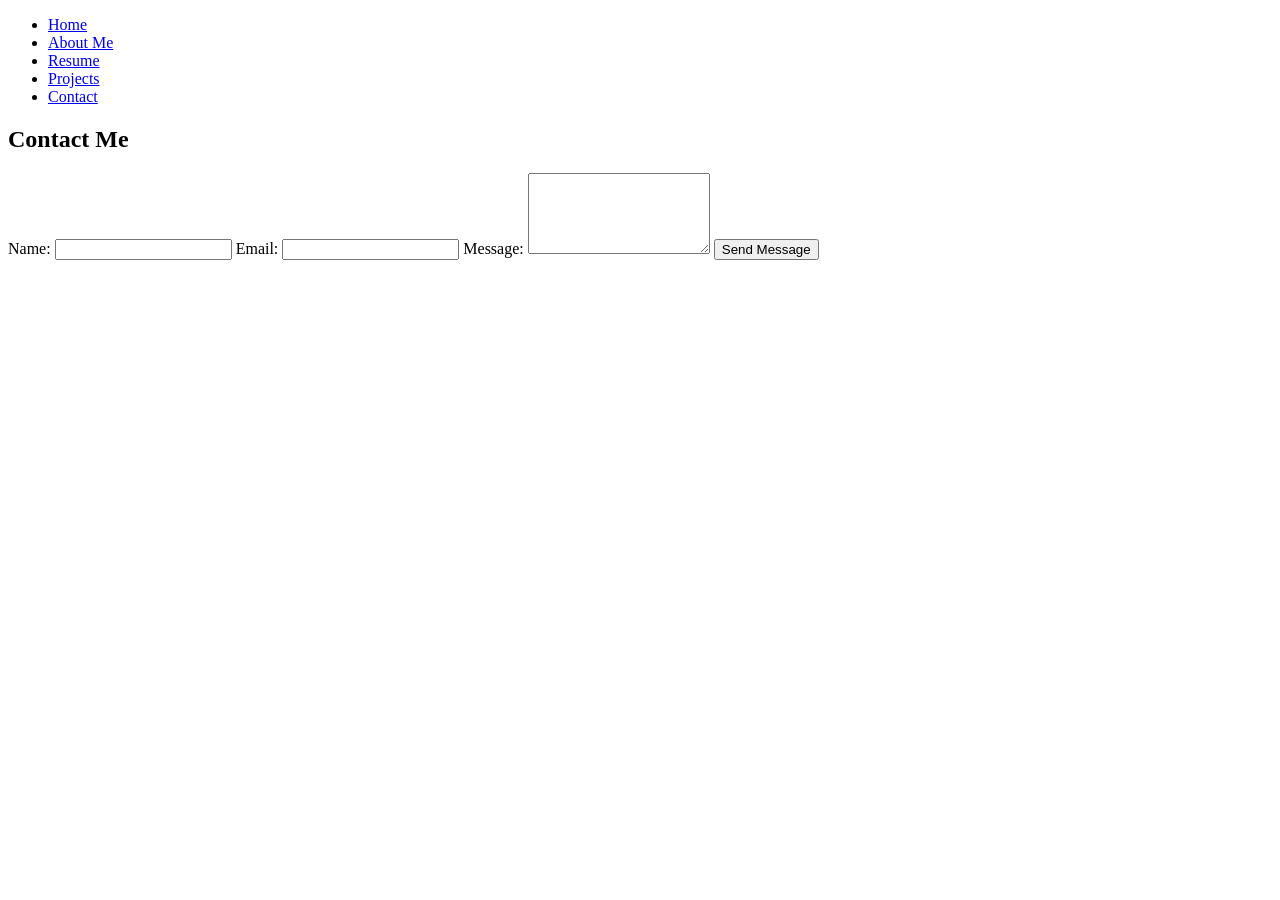
<file: contact.html>
<!DOCTYPE html>
<html lang="en">
<head>
<meta charset="UTF-8">
<meta name="viewport" content="width=device-width, initial-scale=1.0">
<title>Contact</title>
<link rel="stylesheet" href="styles.css">
</head>
<body>

</body>
</html>

<nav>
<ul>
<li><a href="index.html">Home</a></li>
<li><a href="about.html">About Me</a></li>
<li><a href="resume.html">Resume</a></li>
<li><a href="projects.html">Projects</a></li>
<li><a href="contact.html">Contact</a></li>
</ul>
</nav>

<section class="contact">
<h1>Contact Me</h1>

<form action="https://formspree.io/f/xqegkbao" method="POST">

<label for="name">Name:</label>
<input type="text" id="name" name="name" required>

<label for="email">Email:</label>
<input type="email" id="email" name="email" required>

<label for="message">Message:</label>
<textarea id="message" name="message" rows="5" required></textarea>

<button type="submit">Send Message</button>

</form>
</section>
</file>
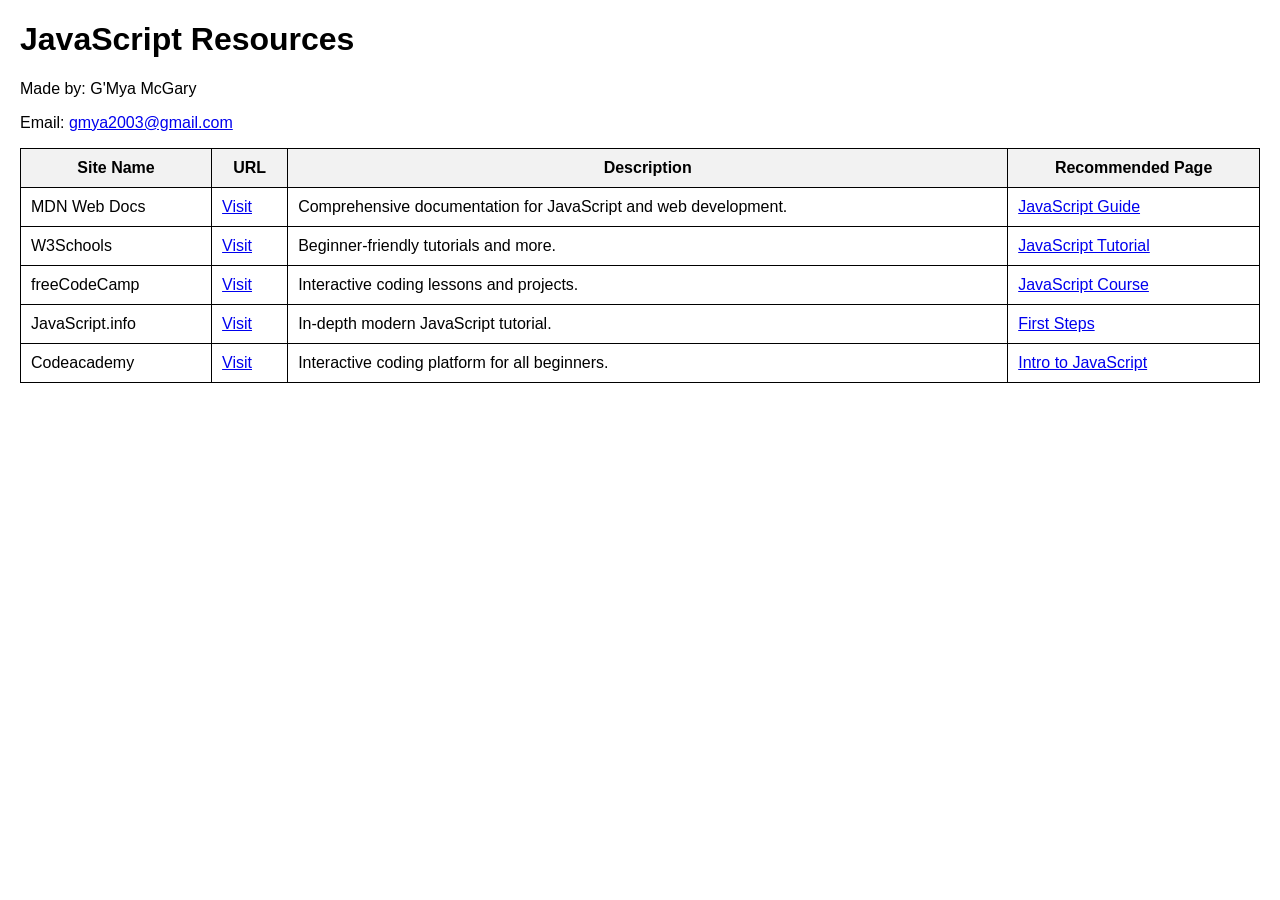
<file: resource.html>
<!DOCTYPE html>
<html lang="en">
<head>
    <meta charset="UTF-8">
    <title>Javascript Resource</title>
    <style>
       body {
          font-family: Arial;
          margin: 20px;
       }
       table {
          width: 100%;
          border-collapse: collapse;
       }
      th, td {
          border: 1px solid black;
          padding: 10px;
      }
      th {
          background-color: #f2f2f2;
      }
  </style>
</head>
<body>

<h1>JavaScript Resources</h1>

<p>Made by: G'Mya McGary</p>
<p>Email: <a href="mailto:gmya2003@gmail.com">gmya2003@gmail.com</a></p>

<table>
    <tr>
        <th>Site Name</th>
        <th>URL</th>
        <th>Description</th>
        <th>Recommended Page</th>
   </tr>

  <tr>
     <td>MDN Web Docs</td>
     <td><a href="https://developer.mozilla.org/">Visit</a></td>
     <td>Comprehensive documentation for JavaScript and web development.</td>
     <td><a href="https://developer.mozilla.org/en-US/docs/Web/JavaScript/Guide">JavaScript Guide</a></td>
  </tr>

  <tr>
     <td>W3Schools</td>
     <td><a href="https://www.w3schools.com/">Visit</a></td>
     <td>Beginner-friendly tutorials and more.</td>
     <td><a href="https://www.w3schools.com/js/">JavaScript Tutorial</a></td>
</tr>

<tr>
   <td>freeCodeCamp</td>
   <td><a href="https://www.freecodecamp.org/">Visit</a></td>
   <td>Interactive coding lessons and projects.</td>
   <td><a href="https://www.freecodecamp.org/learn/javascript-algorithms-and-data-structures/">JavaScript Course</a></td>
</tr>

<tr>
   <td>JavaScript.info</td>
   <td><a href="https://javascript.info/">Visit</a></td>
   <td>In-depth modern JavaScript tutorial.</td>
   <td><a href="https://javascript.info/first-steps">First Steps</a></td>
</tr>

<tr>
   <td>Codeacademy</td>
   <td><a href="https://www.codeacademy.com/">Visit</a></td>
   <td>Interactive coding platform for all beginners.</td>
   <td><a href="https://www.codeacademy.com/learn/introduction-to-javascript">Intro to JavaScript</a></td>
</tr>

</table>
  
</body>
</html>
</file>
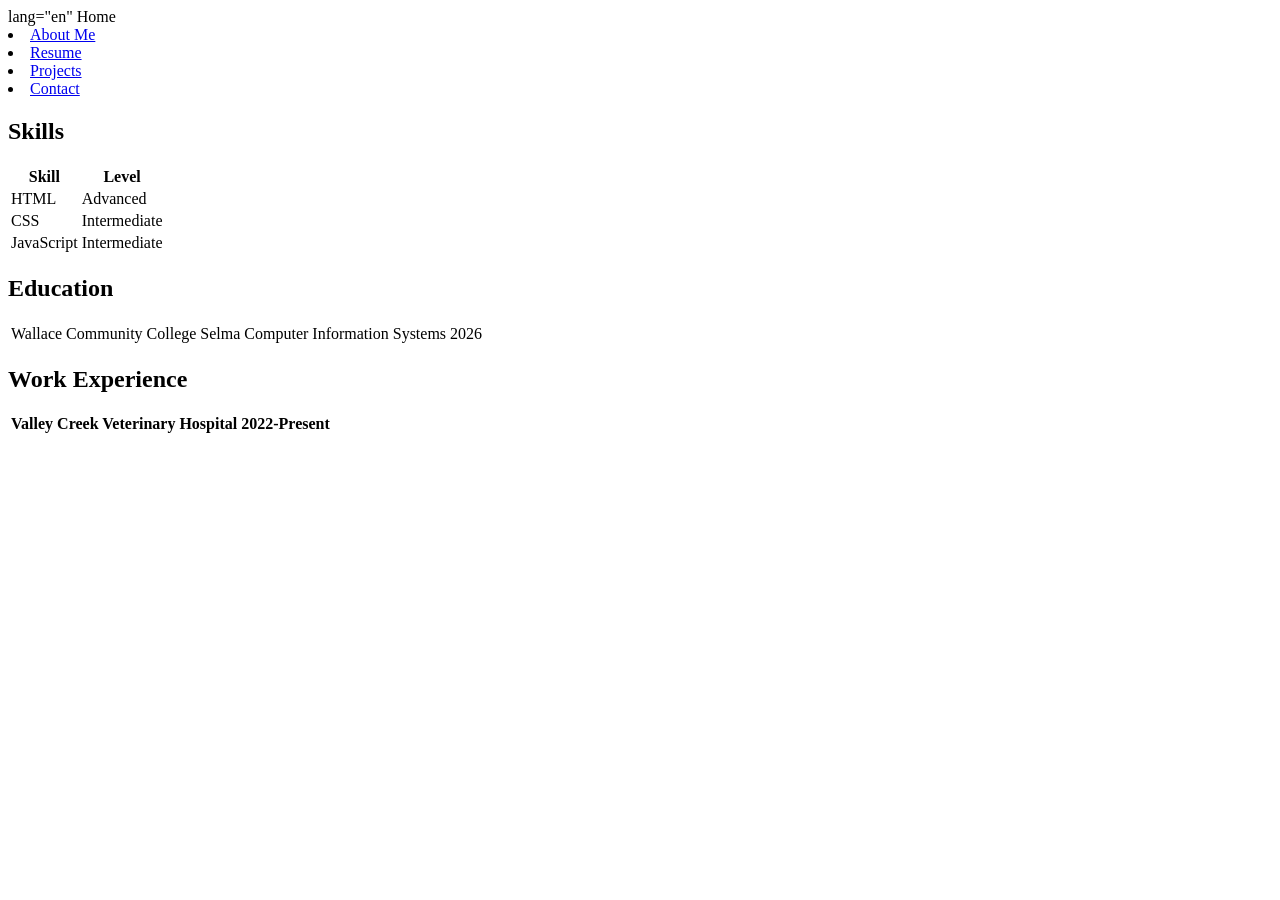
<file: resume.html>
<DOCTYPE html>
<html> lang="en"</html>
<head>
<meta charset="UTF-8">
<meta name="viewport" content="width=device-width, initial-scal=1.0">
<title>Resume</title>
<link rel="stylesheet" href="styles.css>
</head>

<body>

<!-- Navigation -->
<nav>
<ul>
<li><a href="index.html">Home</a></li>
<li><a href="about.html">About Me</a></li>
<li><a href="resume.html">Resume</a></li>
<li><a href="projects.html">Projects</a></li>
<li><a href="contact.html">Contact</a></li>
</ul>
</nav>

<!-- Skills -->
<section>
<h2>Skills</h2>
<table class="resume-table">
<tr>
<th>Skill</th>
<th>Level</th>
</tr>
<tr>
<td>HTML</td>
<td>Advanced</td>
</tr>
<tr>
<td>CSS</td>
<td>Intermediate</td>
</tr>
<tr>
<td>JavaScript</td>
<td>Intermediate</td>
</tr>
</table>
</section>

<!-- Education -->
<section>
<h2>Education</h2>
<table class="resume-table">
<tr>
<td>Wallace Community College Selma</td>
<td>Computer Information Systems</td>
<td>2026</td>
</tr>
</table>
</section>

<!-- Experience -->
<section>
<h2>Work Experience</h2>
<table class="resume-table">
<tr>
<th>Valley Creek Veterinary Hospital</th>
<th>2022-Present</th>
</tr>
</table>
</section>

</body>
</html>
</file>
<file: styles.css>
.project {
text-align: center;
padding: 20px;
max-width: 800px;
margin: auto;
}

.project-img {
width: 80%;
height: auto;
border-radius: 10px;
}

.project-video {
width: 80%;
height: auto;
}

@media screen and (max-width: 768px) {
.project-img,
.project-video {
width: 100%;
}

.project {
padding: 10px;
}
}
</file>
